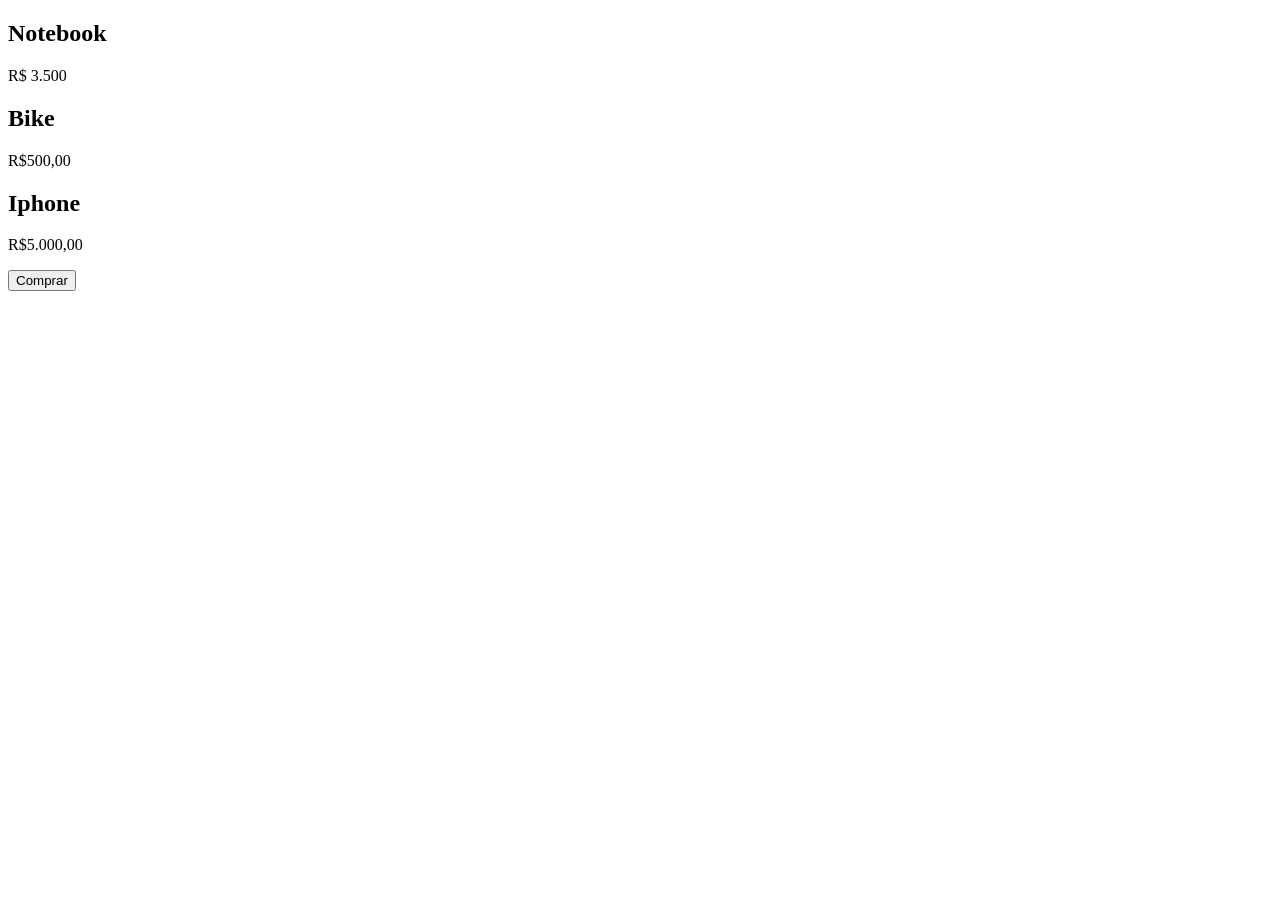
<file: Css/1405/index.html>
<!DOCTYPE html>
<html lang="en">
<head>
    <meta charset="UTF-8">
    <meta name="viewport" content="width=device-width, initial-scale=1.0">
    <title>Document</title>
    <link rel="stylesheet" href="style.css">
</head>
<body>
    <H2 id="NomeProduto">Notebook</H2>
    <p id = 'preco'>R$ 3.500</p>
    <h2 id = 'bike'>Bike</h2>
    <p id = 'preco'> R$500,00</p>
    <h2 id="iphone">Iphone</h2>
    <p id = 'preco'> R$5.000,00</p>

    <button id = "btnComprar"> Comprar</button>
</body>
</html>
</file>
<file: Css/1405/style.css>
#mydiv{
    width: 250px;
    height: 250px;
    background-color: blue;
}
</file>
